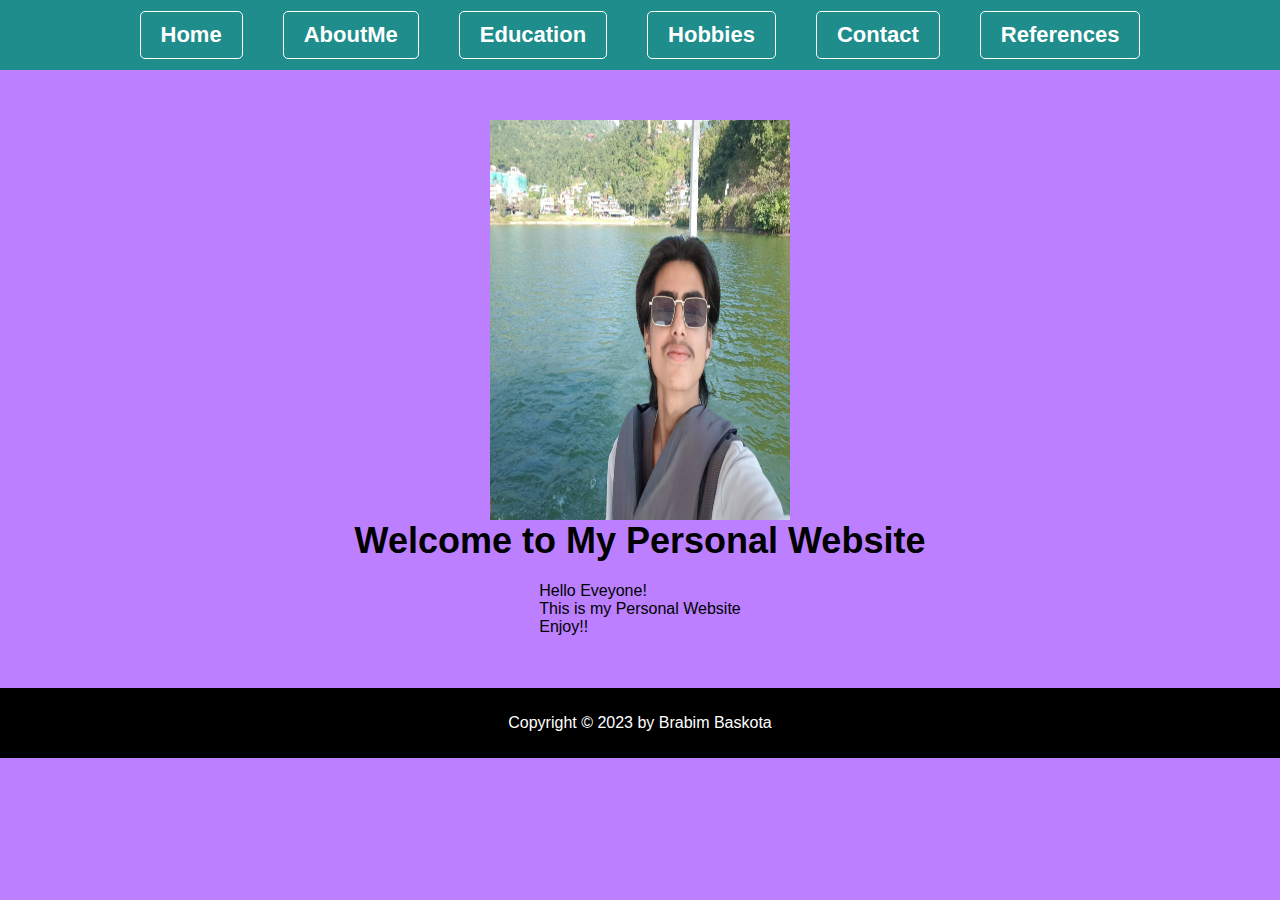
<file: index.html>
<!DOCTYPE html>
<html>
  <head>
    <meta charset="UTF-8">
    <link rel="stylesheet" type="text/css" href="index.css">
    <script type="text/javascript" src="main.js"></script>
    <title>My Personal Website</title>
    </script>
  </head>
  <body>
    <header>
        <nav>
            <ul>
                <li><a href="index.html">Home</a></li>
                <li><a href="aboutme.html">AboutMe</a></li>
                <li><a href="education.html">Education</a></li>
                <li><a href="hobbies.html">Hobbies</a></li>
                <li><a href="contact.html">Contact</a></li>
                <li><a href="references.html">References</a></li>
            </ul>
      </nav>
    </header>
    <main>
        <img src="me.jpg" width=300px; height=400;>
        <h1>Welcome to My Personal Website</h1>
        <p>Hello Eveyone!<br>
        This is my Personal Website<br>
        Enjoy!!
        </p>
    </main>
    <footer>
        <p>Copyright &copy; 2023 by Brabim Baskota</p>
    </footer>
  </body>
</html>
</file>
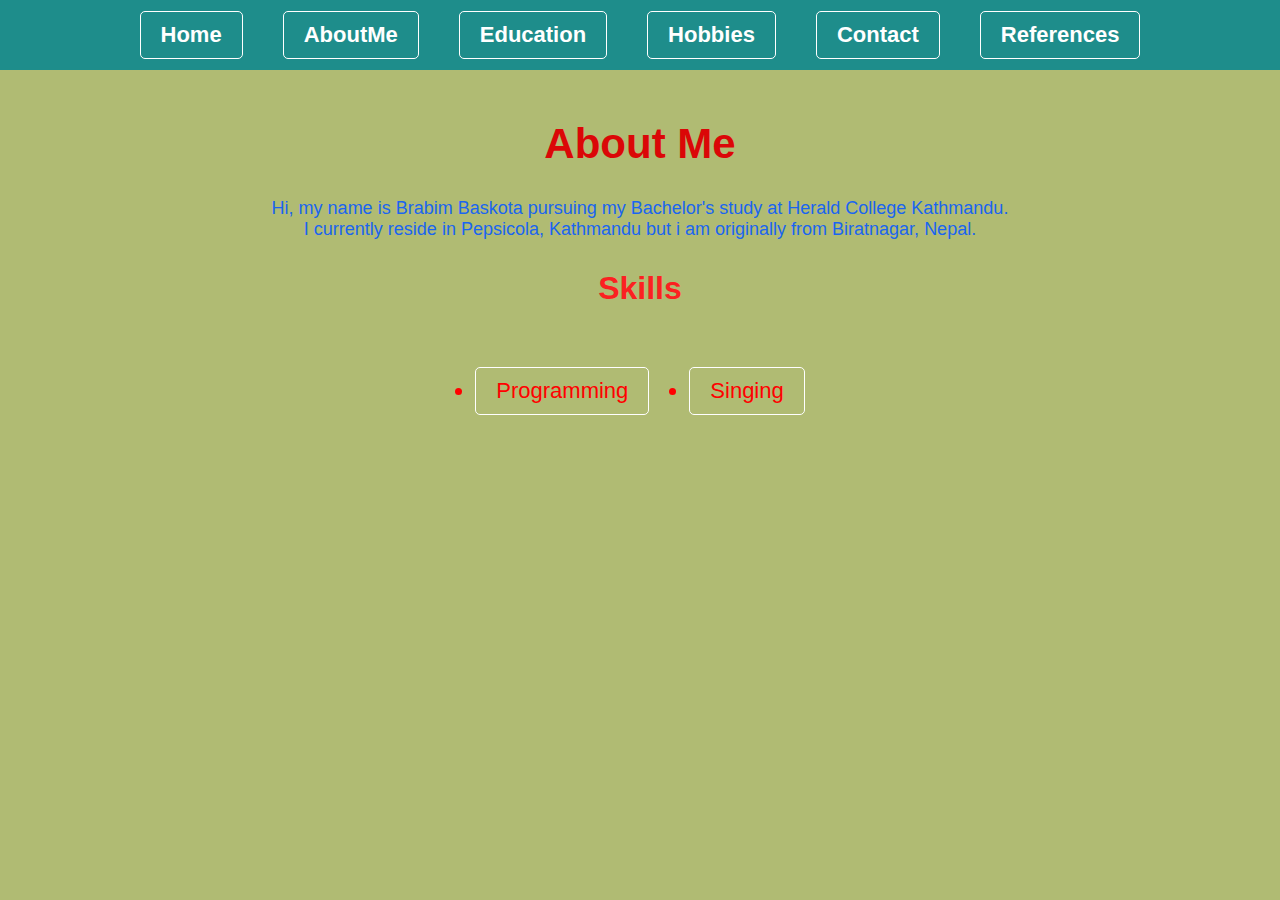
<file: aboutme.html>
<!DOCTYPE html>
<html>
  <head>
    <title>About Me</title>
    <link rel="stylesheet" type="text/css" href="aboutme.css">
  </head>
  <body>
    <header>
        <nav>
            <ul>
              <li><a href="index.html">Home</a></li>
              <li><a href="aboutme.html">AboutMe</a></li>
              <li><a href="education.html">Education</a></li>
              <li><a href="hobbies.html">Hobbies</a></li>
              <li><a href="contact.html">Contact</a></li>
              <li><a href="references.html">References</a></li>
            </ul>
      </nav>
    </header>
    <h1>About Me</h1>
    <p>Hi, my name is Brabim Baskota pursuing my Bachelor's study at Herald College Kathmandu.<br>
    I currently reside in Pepsicola, Kathmandu but i am originally from Biratnagar, Nepal.</p>
    <h2>Skills</h2>
    <ul>
      <li>Programming</li>
      <li>Singing</li>
    </ul>

  </body>
</html>
</file>
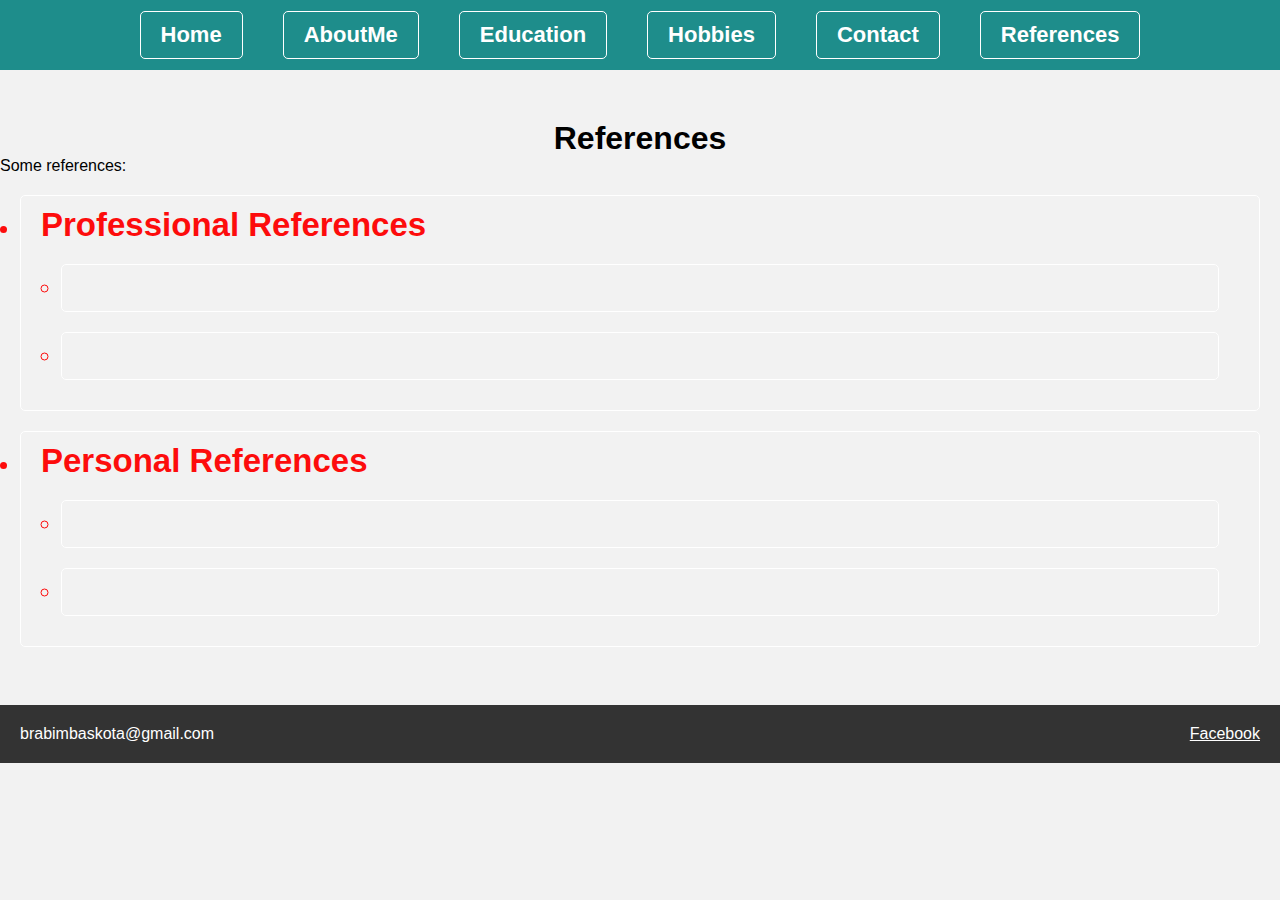
<file: references.html>
<!DOCTYPE html>
<html lang="en">
<head>
    <meta charset="UTF-8">
    <meta http-equiv="X-UA-Compatible" content="IE=edge">
    <meta name="viewport" content="width=device-width, initial-scale=1.0">
    <link rel="stylesheet" type="text/css" href="reference.css">
    <title>References</title>
</head>
<body>
    <header>
        <nav>
            <ul>
                <li><a href="index.html">Home</a></li>
                <li><a href="aboutme.html">AboutMe</a></li>
                <li><a href="education.html">Education</a></li>
                <li><a href="hobbies.html">Hobbies</a></li>
                <li><a href="contact.html">Contact</a></li>
                <li><a href="references.html">References</a></li>
            </ul>
        </nav>
    </header>
    <div>
        <h1>References</h1>
        <p>Some references:</p>
        <ul>
            <li>
                <h2>Professional References</h2>
                <ul>
                    <li></li>
                    <li></li>
                </ul>
            </li>
            <li>
                <h2>Personal References</h2>
                <ul>
                    <li></li>
                    <li></li>
                </ul>
            </li>
        </ul>
    </div>
    <footer>
        <p>brabimbaskota@gmail.com</p>
        <a href="https://www.facebook.com/brabim.baskota">Facebook</a>
    </footer>
</body>
</html>
</file>
<file: index.css>
*{
    padding: 0%;
    margin: 0%;
}
body {
    font-family: Arial, sans-serif;
    margin: 0;
    padding: 0;
    background-color: rgb(187, 127, 255);
  }
  
  header {
    background-color: rgb(30, 141, 139);
    display: flex;
    justify-content: center;
    align-items: center;
    height: 70px;
  }
  
  header nav {
    display: flex;
    justify-content: center;
  }
  
  header nav ul {
    list-style: none;
    display: flex;
    margin: 0;
    padding: 0;
  }
  
  header nav ul li {
    margin: 0 20px;
  }
  
  header nav a {
    color: white;
    text-decoration: none;
    font-weight: bold;
  }
  
  main {
    display: flex;
    flex-direction: column;
    align-items: center;
    padding: 50px;
  }
  
  h1 {
    font-size: 36px;
    margin-bottom: 20px;
  }
  
  footer {
    background-color: rgb(0, 0, 0);
    display: flex;
    justify-content: center;
    align-items: center;
    height: 70px;
    color: white;
    margin-top: 2px;
  }
  
  footer p {
    margin: 0;
    padding: 0%;
  }
  li {
    border: 1px solid rgb(255, 255, 255);
    border-radius: 5px;
    padding: 10px 20px;
    margin: 20px;
    font-size: 22px;
    color: rgb(253, 12, 12);
}
</file>
<file: aboutme.css>
*{
    padding: 0%;
    margin: 0%;
}
body {
    font-family: Arial, sans-serif;
    margin: 0;
    padding: 0;
    background-color: rgb(176, 187, 115);
    text-align: center;
}
header {
    background-color: rgb(30, 141, 139);
    display: flex;
    justify-content: center;
    align-items: center;
    height: 70px;
  }
  
  header nav {
    display: flex;
    justify-content: center;
  }
  
  header nav ul {
    list-style: none;
    display: flex;
    margin: 0;
    padding: 0;
  }
  
  header nav ul li {
    margin: 0 20px;
  }
  
  header nav a {
    color: white;
    text-decoration: none;
    font-weight: bold;
  }

h1 {
    color: rgb(219, 7, 7);
    font-size: 42px;
    margin-top: 50px;
}

p {
    font-size: 18px;
    margin: 30px;
    color: rgb(26, 101, 240);
}

h2 {
    font-size: 32px;
    color: rgb(251, 33, 33);
    margin-bottom: 20px;
}

ul {
    display: flex;
    flex-wrap: wrap;
    justify-content: center;
    margin-top: 40px;
}

li {
    border: 1px solid rgb(255, 255, 255);
    border-radius: 5px;
    padding: 10px 20px;
    margin: 20px;
    font-size: 22px;
    color: rgb(255, 0, 0);
}
</file>
<file: reference.css>
*{
    margin: 0%;
    padding: 0%;
}
body {
    font-family: Arial, sans-serif;
    background-color: #f2f2f2;
}
header {
    background-color: rgb(30, 141, 139);
    display: flex;
    justify-content: center;
    align-items: center;
    height: 70px;
  }
  
  header nav {
    display: flex;
    justify-content: center;
  }
  
  header nav ul {
    list-style: none;
    display: flex;
    margin: 0;
    padding: 0;
  }
  
  header nav ul li {
    margin: 0 20px;
  }
  
  header nav a {
    color: white;
    text-decoration: none;
    font-weight: bold;
  }
h1 {
    text-align: center;
    margin-top: 50px;
}

form {
    display: flex;
    flex-direction: column;
    align-items: center;
    margin-top: 50px;
}

form label {
    font-weight: bold;
    margin-bottom: 10px;
}

form input[type="text"],
form input[type="password"],
form textarea {
    padding: 10px;
    font-size: 16px;
    width: 50%;
    margin-bottom: 20px;
}

form textarea {
    height: 200px;
    resize: none;
}

footer {
    display: flex;
    justify-content: space-between;
    padding: 20px;
    background-color: #333;
    color: #fff;
    margin-top: 58px;
}

footer p,
footer a {
    color: #fff;
}
li {
    border: 1px solid rgb(255, 255, 255);
    border-radius: 5px;
    padding: 10px 20px;
    margin: 20px;
    font-size: 22px;
    color: rgb(253, 12, 12);
}
</file>
